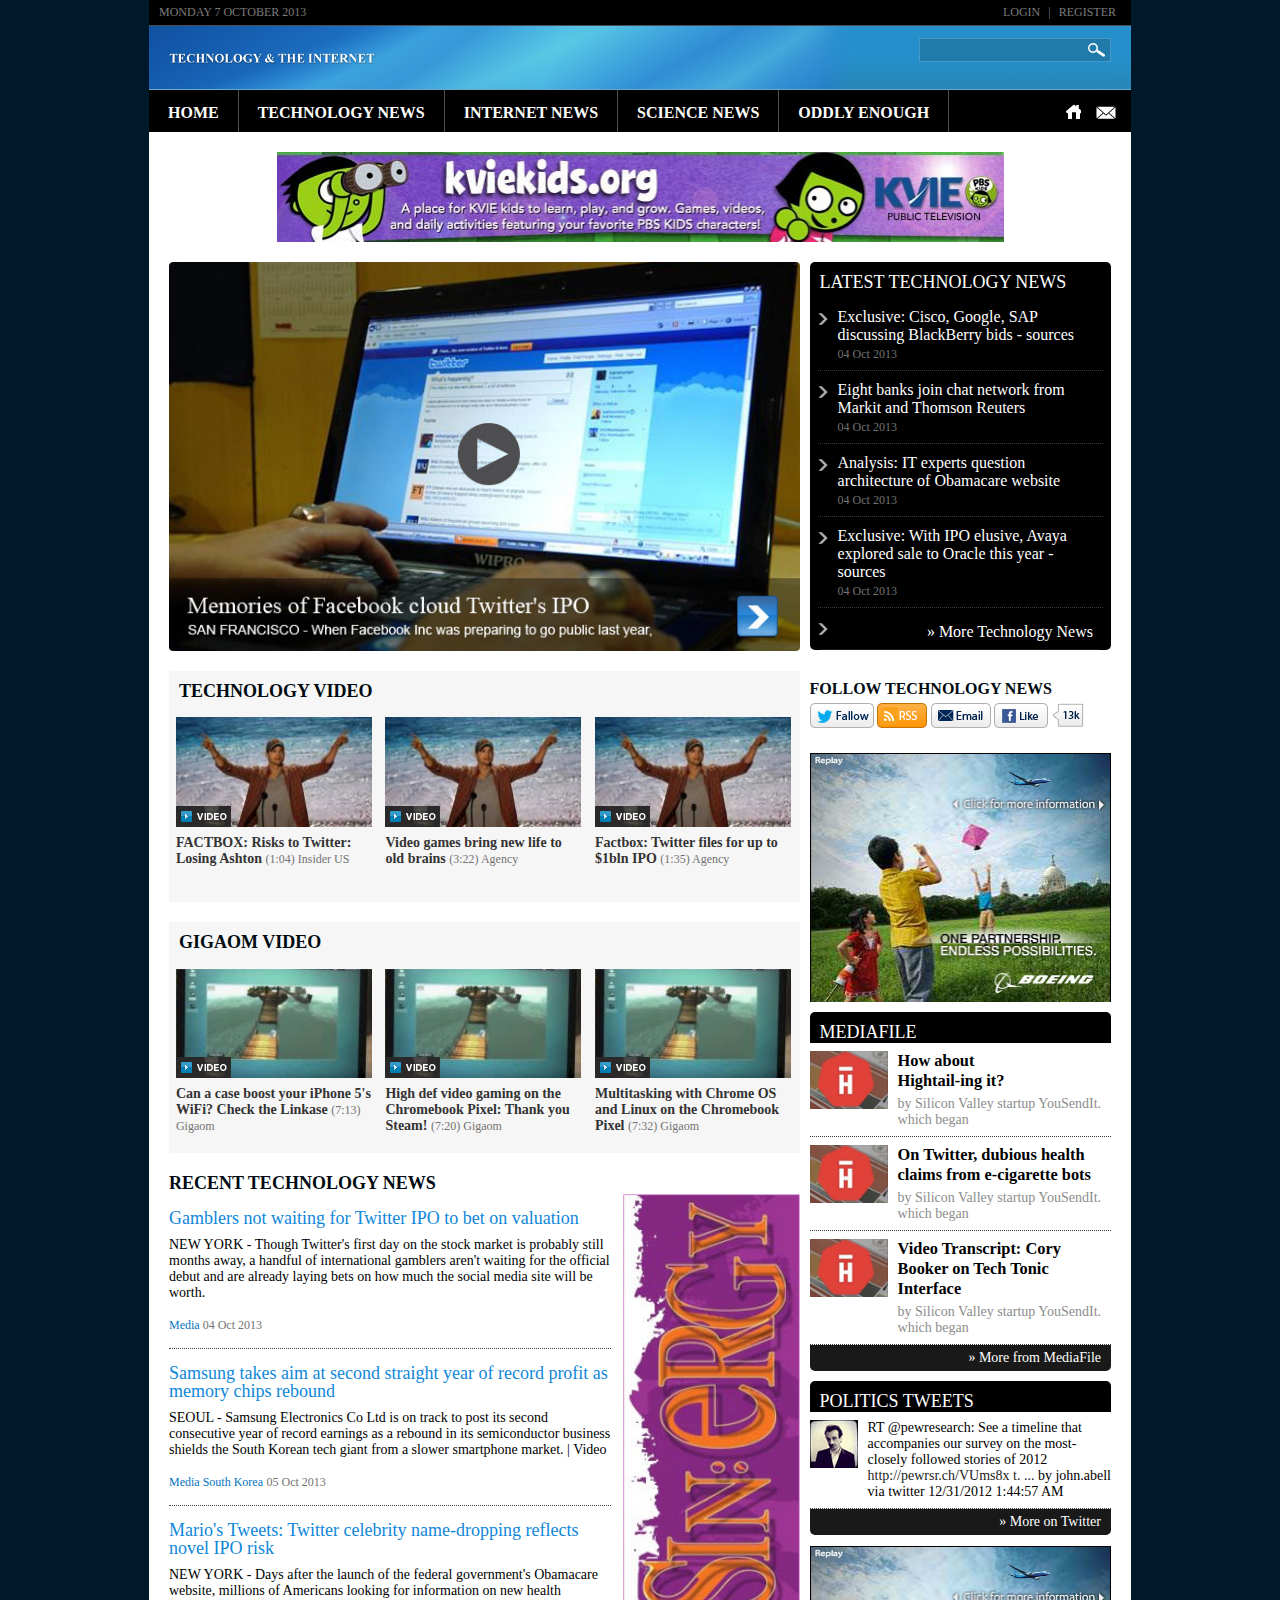
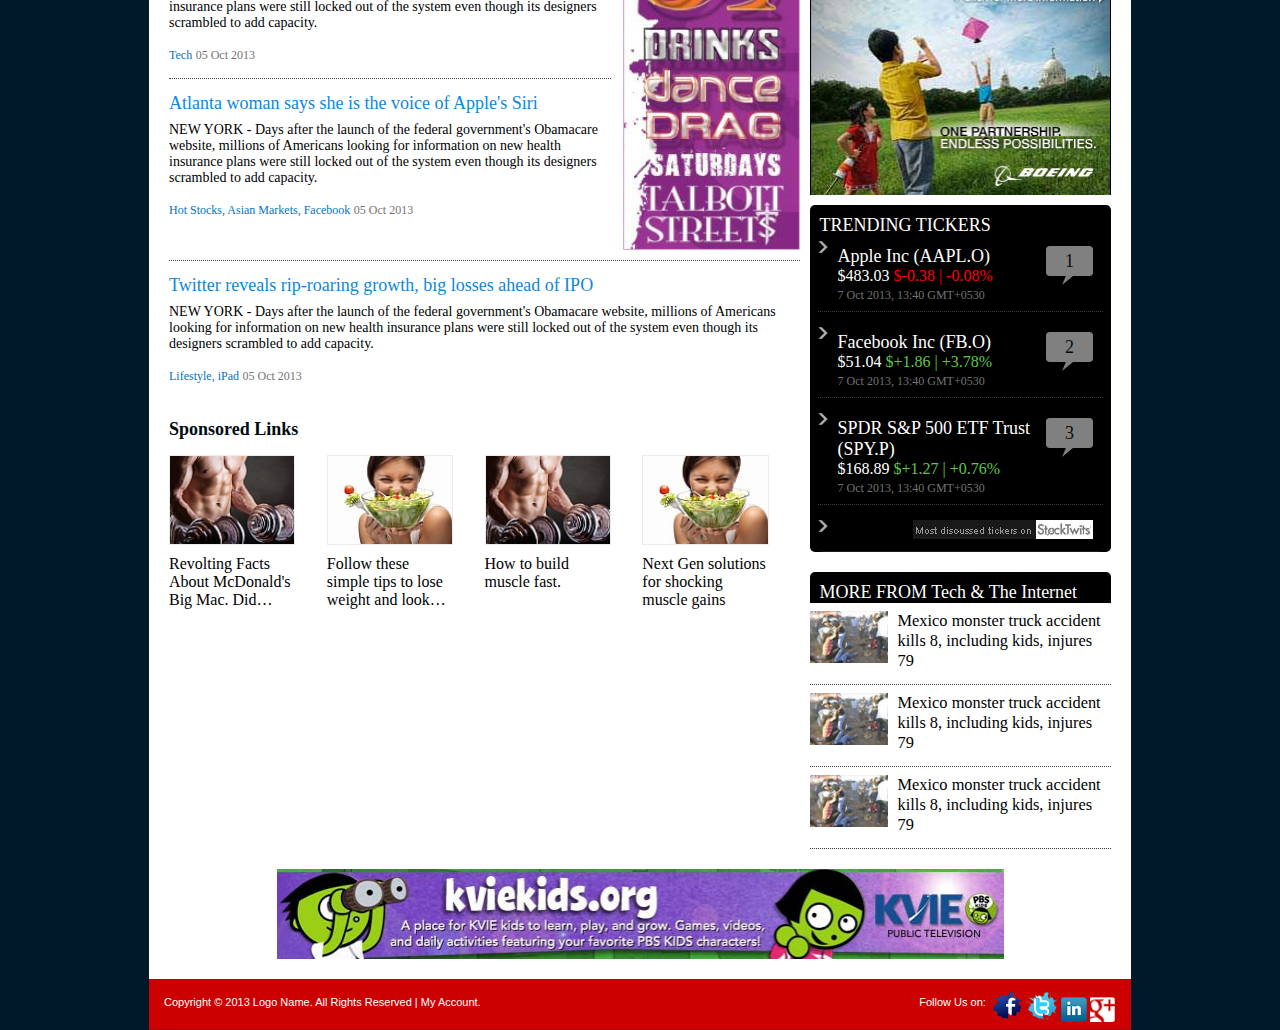
<file: priv/public/index.html>
<!DOCTYPE html>
<html>
<head>
<meta http-equiv="Content-Type" content="text/html; charset=utf-8" />
<title>Technology &amp; the Internet</title>
<meta name="viewport" content="width=device-width, initial-scale=1.0">
<link href="css/style.css" rel="stylesheet" type="text/css" />
<script language="javascript" src="js/html5.js"></script>
</head>

<body>
<header>
  <div class="topheader"> <span class="left">MONDAY 7 OCTOBER 2013</span> <span class="right"><a href="#" title="login">login</a> | <a href="#" title="Register">Register</a></span> <span class="clear"></span> </div>
  <div class="logoheader"> <a href="#" title="Sports News" class="logo left"><img src="images/logo.png" alt=""></a>
    <div class="TopRight">
      <form class="searchform">
        <input type="text" name="search" class="search-box" />
        <input type="submit" value="" name="" class="searchbutton">
      </form>
    </div>
    <!-- TopRight end --> 
    <span class="clear"></span></div>
  <!--logoheader end -->
  <nav>
    <div class="navcontainer">
      <div class="menu"> <span>MENU</span>
        <ul class="Navigation">
          <li> <a href="#" title="Home">Home</a>
            <ul>
              <li><a href="#" title="Home">Home</a></li>
            </ul>
          </li>
          <li><a href="#" title="Technology News">Technology News</a></li>
          <li><a href="#" title="Internet News">Internet News</a></li>
          <li><a href="#" title="Science News">Science News</a></li>
          <li><a href="#" title="Oddly Enough">Oddly Enough</a></li>
        </ul>
      </div>
      <!-- menu end -->
      <div class="nav-right"><a href="#" class="homeicon"></a> <a href="#" class="mail-icon"></a></div>
    </div>
    <span class="clear"></span> </nav>
</header>
<div class="container">
  <div class="ad1 padding20_T"><img src="images/ad1.jpg" width="727" height="90" alt=""></div>
  <section class="contentarea padding20_T">
    <aside class="leftcontent">
      <div class="slideshow"> <img src="images/slideshow-img.jpg" alt=""></div>
      <!-- slideshow end -->
      <div class="module margin20_T">
        <h2 class="padding10">TECHNOLOGY VIDEO</h2>
        <div class="NewsDiv">
          <div class="thumbdiv"><img src="images/news-thumb-01.jpg" alt=""> <span class="videotext"></span> </div>
          <div class="description">FACTBOX: Risks to Twitter: Losing Ashton <span class="small">(1:04) Insider US</span></div>
        </div>
        <!-- NewsDiv end -->
        <div class="NewsDiv">
          <div class="thumbdiv"><img src="images/news-thumb-01.jpg" alt=""> <span class="videotext"></span> </div>
          <div class="description">Video games bring new life to old brains <span class="small">(3:22) Agency</span></div>
        </div>
        <!-- NewsDiv end -->
        <div class="NewsDiv">
          <div class="thumbdiv"><img src="images/news-thumb-01.jpg" alt=""> <span class="videotext"></span> </div>
          <div class="description">Factbox: Twitter files for up to $1bln IPO <span class="small">(1:35) Agency</span></div>
        </div>
        <!-- NewsDiv end --> 
        <span class="clear"></span> </div>
      <!-- module end -->
      <div class="module margin20_T">
        <h2 class="padding10">GIGAOM VIDEO</h2>
        <div class="NewsDiv">
          <div class="thumbdiv"><img src="images/news-thumb-02.jpg" alt=""> <span class="videotext"></span> </div>
          <div class="description">Can a case boost your iPhone 5's WiFi? Check the Linkase <span class="small">(7:13) Gigaom</span></div>
        </div>
        <!-- NewsDiv end -->
        <div class="NewsDiv">
          <div class="thumbdiv"><img src="images/news-thumb-02.jpg" alt=""> <span class="videotext"></span> </div>
          <div class="description">High def video gaming on the Chromebook Pixel: Thank you Steam! <span class="small">(7:20) Gigaom</span></div>
        </div>
        <!-- NewsDiv end -->
        <div class="NewsDiv">
          <div class="thumbdiv"><img src="images/news-thumb-02.jpg" alt=""> <span class="videotext"></span> </div>
          <div class="description">Multitasking with Chrome OS and Linux on the Chromebook Pixel <span class="small">(7:32) Gigaom</span></div>
        </div>
        <!-- NewsDiv end --> 
        <span class="clear"></span> </div>
      <!-- module end -->
      <div class="margin20_T">
        <h2 class="margin5_T">RECENT TECHNOLOGY NEWS</h2>
        <div class="news">
          <div class="NewsLeft">
            <div class="news-row">
              <div class="news-right">
                <h3>Gamblers not waiting for Twitter IPO to bet on valuation</h3>
                <p>NEW YORK - Though Twitter's first day on the stock market is probably still months away, a handful of international gamblers aren't waiting for the official debut and are already laying bets on how much the social media site will be worth.<br>
                  <br>
                  <a href="#">Media </a> <span class="small">04 Oct 2013</span></p>
              </div>
            </div>
            <!-- news-row end -->
            <div class="news-row">
              <div class="news-right">
                <h3>Samsung takes aim at second straight year of record profit as memory chips rebound</h3>
                <p>SEOUL - Samsung Electronics Co Ltd is on track to post its second consecutive year of record earnings as a rebound in its semiconductor business shields the South Korean tech giant from a slower smartphone market. | Video
<br>
                  <br>
                  <a href="#">Media South Korea</a> <span class="small">05 Oct 2013</span></p>
              </div>
            </div>
            <!-- news-row end -->
            <div class="news-row">
              <div class="news-right">
                <h3>Mario's Tweets: Twitter celebrity name-dropping reflects novel IPO risk</h3>
                <p>NEW YORK - Days after the launch of the federal government's Obamacare website, millions of Americans looking for information on new health insurance plans were still locked out of the system even though its designers scrambled to add capacity.<br>
                  <br>
                  <a href="#">Tech</a> <span class="small">05 Oct 2013</span></p>
              </div>
            </div>
            <!-- news-row end -->
            <div class="news-row">
              <div class="news-right">
                <h3>Atlanta woman says she is the voice of Apple's Siri</h3>
                <p>NEW YORK - Days after the launch of the federal government's Obamacare website, millions of Americans looking for information on new health insurance plans were still locked out of the system even though its designers scrambled to add capacity.<br>
                  <br>
                  <a href="#">Hot Stocks, Asian Markets, Facebook</a> <span class="small">05 Oct 2013</span></p>
              </div>
            </div>
            <!-- news-row end -->
            </div>
          <!-- NewsLeft end -->
          <div class="right-ad3"><img src="images/right-ad3.jpg" alt=""></div>
          <span class="clear"></span>
          
          <div class="news-row margin10_T">
            <div class="news-right">
              <h3>Twitter reveals rip-roaring growth, big losses ahead of IPO</h3>
              <p>NEW YORK - Days after the launch of the federal government's Obamacare website, millions of Americans looking for information on new health insurance plans were still locked out of the system even though its designers scrambled to add capacity.<br>
                <br>
                <a href="#">Lifestyle, iPad</a> <span class="small">05 Oct 2013</span></p>
            </div>
          </div>
          <!-- news-row end --></div>
        <span class="clear"></span> </div>
      <!-- module end -->
      
      <div class="SponsersNews margin20_T">
        <h2>Sponsored Links</h2>
        <div class="Sp-NewsDiv">
          <div class="s-thumb"><img src="images/s-thumb.jpg" width="120" height="90" alt=""></div>
          <p>Revolting Facts About McDonald's Big Mac. Did…</p>
        </div>
        <!-- Sp-NewsDiv end -->
        <div class="Sp-NewsDiv">
          <div class="s-thumb"><img src="images/s-thumb-02.jpg" width="120" height="90" alt=""></div>
          <p>Follow these simple tips to lose weight and look…</p>
        </div>
        <!-- Sp-NewsDiv end -->
        <div class="Sp-NewsDiv">
          <div class="s-thumb"><img src="images/s-thumb.jpg" width="120" height="90" alt=""></div>
          <p>How to build muscle fast.</p>
        </div>
        <!-- Sp-NewsDiv end -->
        <div class="Sp-NewsDiv">
          <div class="s-thumb"><img src="images/s-thumb-02.jpg" width="120" height="90" alt=""></div>
          <p>Next Gen solutions for shocking muscle gains</p>
        </div>
        <!-- Sp-NewsDiv end --> 
      </div>
      <!-- SponsersNews end --> 
    </aside>
    <aside class="sidebar">
      <div class="technews">
        <div class="FieldLeft">
          <h3>LATEST TECHNOLOGY NEWS</h3>
          <p>Exclusive: Cisco, Google, SAP 
            discussing BlackBerry bids - sources<br>
            <span class="small">04 Oct 2013</span> </p>
          <p>Eight banks join chat network from 
            Markit and Thomson Reuters<br>
            <span class="small">04 Oct 2013</span> </p>
          <p>Analysis: IT experts question 
            architecture of Obamacare website<br>
            <span class="small">04 Oct 2013</span> </p>
          <p>Exclusive: With IPO elusive, Avaya explored sale to Oracle this year - sources<br>
            <span class="small">04 Oct 2013</span> </p>
          <div class="more-fields"><a href="#">» More Technology News</a></div>
        </div>
        <!-- FieldLeft end --> 
        
        <span class="clear"></span> </div>
      <!-- technews end  -->
      <div class="fallow margin20_T">
        <div class="module-title">FOLLOW TECHNOLOGY NEWS</div>
        <div class="Fallow-news"><a href="#"><img src="images/t-follow.png" alt=""></a> <a href="#"><img src="images/rss.png" alt=""></a> <a href="#"><img src="images/email-follow.png" alt=""></a> <a href="#"><img src="images/f-like.png" alt=""></a></div>
      </div>
      <!-- fallow end -->
      <div class="rightad margin20_T"><img src="images/right-ad2.jpg" width="300" height="250" alt=""></div>
      <div class="rightmodules margin10_T">
        <div class="mod-title">MEDIAFILE</div>
        <div class="module-inner">
          <div class="row"> <span class="news-thumb"><img src="images/latest-thumb-01.jpg"></span> <span>
            <h3 class="mfg">How about <br>
              Hightail-ing it?</h3>
            <span class="smalldec mfg">by Silicon Valley startup YouSendIt. which began</span> </span> </div>
          <div class="row"> <span class="news-thumb"><img src="images/latest-thumb-01.jpg"></span> <span>
            <h3 class="mfg">On Twitter, dubious health claims from e-cigarette bots</h3>
            <span class="smalldec mfg">by Silicon Valley startup YouSendIt. which began</span> </span> </div>
          <div class="row"> <span class="news-thumb"><img src="images/latest-thumb-01.jpg"></span> <span>
            <h3 class="mfg">Video Transcript: Cory Booker on Tech Tonic Interface</h3>
            <span class="smalldec mfg">by Silicon Valley startup YouSendIt. which began</span> </span> </div>
        </div>
        <div class="more-fields"><a href="#">» More from MediaFile</a></div>
      </div>
      <!-- rightmodules end -->
      <div class="rightmodules margin10_T">
        <div class="mod-title">POLITICS TWEETS</div>
        <div class="module-inner">
          <div class="row"> <span class="tweet-thumb"><img src="images/tweet-thumb.jpg"></span> <span class="ttg">RT @pewresearch: See a timeline that accompanies our survey on the most-closely followed stories of 2012 <a href="#">http://pewrsr.ch/VUms8x t. ...</a> by john.abell via twitter 12/31/2012 1:44:57 AM</span> </div>
        </div>
        <div class="more-fields"><a href="#">» More on Twitter</a></div>
      </div>
      <!-- rightmodules end -->
      <div class="rightad margin10_T"><img src="images/right-ad2.jpg" width="300" height="250" alt=""></div>
      <div class="tickersnews margin10_T">
        <div class="FieldLeft">
          <h3>TRENDING TICKERS</h3>
          <div class="tickers"> <span class="counts">1</span>
            <h4>Apple Inc (AAPL.O)</h4>
            $483.03 <span class="red">$-0.38 | -0.08%</span><br>
            <span class="small">7 Oct 2013, 13:40 GMT+0530</span> </div>
          <div class="tickers"> <span class="counts">2</span>
            <h4>Facebook Inc (FB.O)</h4>
            $51.04 <span class="green">$+1.86 | +3.78%</span><br>
            <span class="small">7 Oct 2013, 13:40 GMT+0530</span> </div>
          <div class="tickers"> <span class="counts">3</span>
            <h4>SPDR S&P 500 ETF Trust (SPY.P)</h4>
            $168.89 <span class="green"> $+1.27 | +0.76%</span><br>
            <span class="small">7 Oct 2013, 13:40 GMT+0530</span> </div>
          <div class="more-fields"><img src="images/stocktwits.jpg" alt=""></div>
        </div>
        <!-- FieldLeft end --> 
        
        <span class="clear"></span> </div>
      <!-- tickersnews end  -->
      <div class="rightmodules margin10_T">
        <div class="mod-title">MORE FROM Tech & The Internet</div>
        <div class="module-inner techmod">
          <div class="row"> <span class="news-thumb"><img src="images/tech-thumb.jpg"></span>
            <h3 class="mfg">Mexico monster truck accident kills 8, including kids, injures 79</h3>
          </div>
          <div class="row"> <span class="news-thumb"><img src="images/tech-thumb.jpg"></span>
            <h3 class="mfg">Mexico monster truck accident kills 8, including kids, injures 79</h3>
          </div>
          <div class="row"> <span class="news-thumb"><img src="images/tech-thumb.jpg"></span>
            <h3 class="mfg">Mexico monster truck accident kills 8, including kids, injures 79</h3>
          </div>
        </div>
      </div>
      <!-- rightmodules end --> 
      
    </aside>
    <span class="clear"></span></section>
  <div class="ad1 padding20_T"><img src="images/ad1.jpg" width="727" height="90" alt=""></div>
  <footer>
    <summary> <span class="left">Copyright &copy;  2013  Logo Name. All Rights Reserved | <a href="#">My Account</a>.</span> <span class="right"><span class="left margin5">Follow Us on:</span> <a href="#"><img src="images/facebook.png"></a> <a href="#"><img src="images/twitter.png"></a> <a href="#"><img src="images/linkdedin.png"></a> <a href="#"><img src="images/google.png"></a> </span> </summary>
  </footer>
</div>
<!-- container end -->

</body>
</html>
</file>
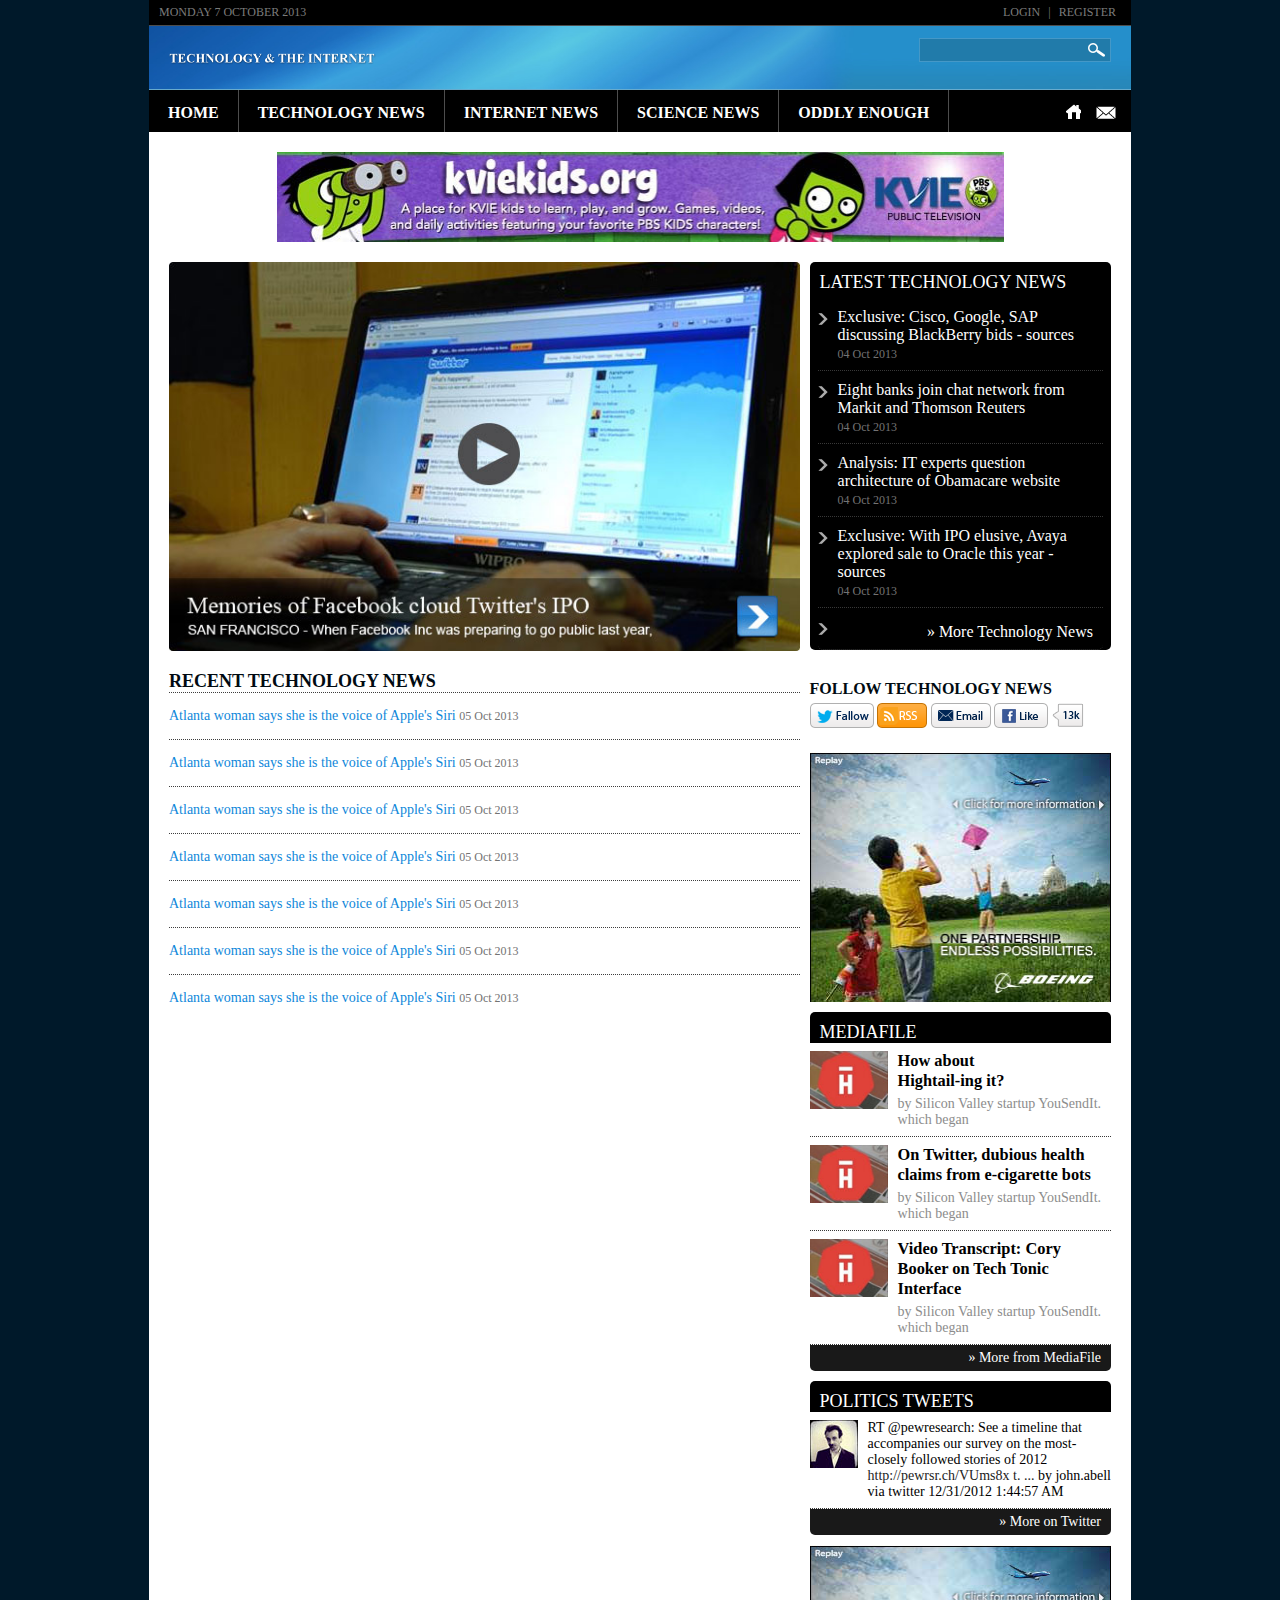
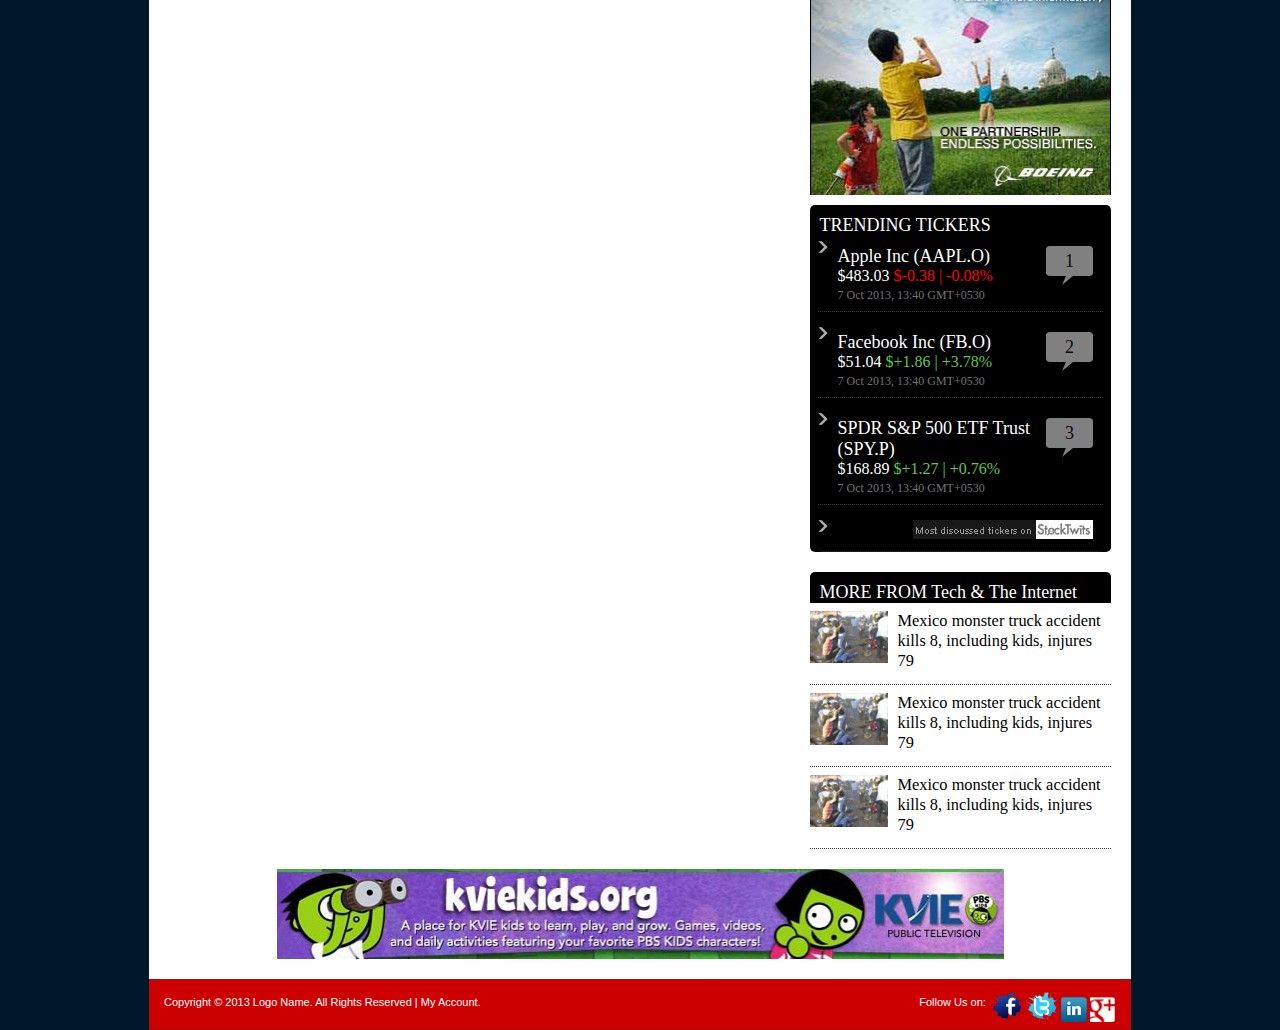
<file: priv/public/categories.html>
<!DOCTYPE html>
<html>
<head>
<meta http-equiv="Content-Type" content="text/html; charset=utf-8" />
<title>Technology &amp; the Internet</title>
<meta name="viewport" content="width=device-width, initial-scale=1.0">
<link href="css/style.css" rel="stylesheet" type="text/css" />
<script language="javascript" src="js/html5.js"></script>
</head>

<body>
<header>
  <div class="topheader"> <span class="left">MONDAY 7 OCTOBER 2013</span> <span class="right"><a href="#" title="login">login</a> | <a href="#" title="Register">Register</a></span> <span class="clear"></span> </div>
  <div class="logoheader"> <a href="#" title="Sports News" class="logo left"><img src="images/logo.png" alt=""></a>
    <div class="TopRight">
      <form class="searchform">
        <input type="text" name="search" class="search-box" />
        <input type="submit" value="" name="" class="searchbutton">
      </form>
    </div>
    <!-- TopRight end --> 
    <span class="clear"></span></div>
  <!--logoheader end -->
  <nav>
    <div class="navcontainer">
      <div class="menu"> <span>MENU</span>
        <ul class="Navigation">
          <li> <a href="#" title="Home">Home</a>
            <ul>
              <li><a href="#" title="Home">Home</a></li>
            </ul>
          </li>
          <li><a href="#" title="Technology News">Technology News</a></li>
          <li><a href="#" title="Internet News">Internet News</a></li>
          <li><a href="#" title="Science News">Science News</a></li>
          <li><a href="#" title="Oddly Enough">Oddly Enough</a></li>
        </ul>
      </div>
      <!-- menu end -->
      <div class="nav-right"><a href="#" class="homeicon"></a> <a href="#" class="mail-icon"></a></div>
    </div>
    <span class="clear"></span> </nav>
</header>
<div class="container">
  <div class="ad1 padding20_T"><img src="images/ad1.jpg" width="727" height="90" alt=""></div>
  <section class="contentarea padding20_T">
    <aside class="leftcontent">
      <div class="slideshow"> <img src="images/slideshow-img.jpg" alt=""></div>
      <!-- slideshow end -->

	  
      <div class="margin20_T">
        <h2 class="margin5_T">RECENT TECHNOLOGY NEWS</h2>
        <div class="categories">
          
		  <div class="news-row">
		  <a href="#">Atlanta woman says she is the voice of Apple's Siri</a> <span class="small">05 Oct 2013</span>
		  </div>
		  <!-- news-row end -->
		  
		  <div class="news-row">
		  <a href="#">Atlanta woman says she is the voice of Apple's Siri</a> <span class="small">05 Oct 2013</span>
		  </div>
		  <!-- news-row end -->
		  
		  <div class="news-row">
		  <a href="#">Atlanta woman says she is the voice of Apple's Siri</a> <span class="small">05 Oct 2013</span>
		  </div>
		  <!-- news-row end -->
		  
		  <div class="news-row">
		  <a href="#">Atlanta woman says she is the voice of Apple's Siri</a> <span class="small">05 Oct 2013</span>
		  </div>
		  <!-- news-row end -->
		  
		  <div class="news-row">
		  <a href="#">Atlanta woman says she is the voice of Apple's Siri</a> <span class="small">05 Oct 2013</span>
		  </div>
		  <!-- news-row end -->
		  
		  <div class="news-row">
		  <a href="#">Atlanta woman says she is the voice of Apple's Siri</a> <span class="small">05 Oct 2013</span>
		  </div>
		  <!-- news-row end -->
			
		  <div class="news-row">
		  <a href="#">Atlanta woman says she is the voice of Apple's Siri</a> <span class="small">05 Oct 2013</span>
		  </div>
		  <!-- news-row end -->
          
		  </div>
        <span class="clear"></span> </div>
      <!-- module end -->
      
    </aside>
    <aside class="sidebar">
      <div class="technews">
        <div class="FieldLeft">
          <h3>LATEST TECHNOLOGY NEWS</h3>
          <p>Exclusive: Cisco, Google, SAP 
            discussing BlackBerry bids - sources<br>
            <span class="small">04 Oct 2013</span> </p>
          <p>Eight banks join chat network from 
            Markit and Thomson Reuters<br>
            <span class="small">04 Oct 2013</span> </p>
          <p>Analysis: IT experts question 
            architecture of Obamacare website<br>
            <span class="small">04 Oct 2013</span> </p>
          <p>Exclusive: With IPO elusive, Avaya explored sale to Oracle this year - sources<br>
            <span class="small">04 Oct 2013</span> </p>
          <div class="more-fields"><a href="#">» More Technology News</a></div>
        </div>
        <!-- FieldLeft end --> 
        
        <span class="clear"></span> </div>
      <!-- technews end  -->
      <div class="fallow margin20_T">
        <div class="module-title">FOLLOW TECHNOLOGY NEWS</div>
        <div class="Fallow-news"><a href="#"><img src="images/t-follow.png" alt=""></a> <a href="#"><img src="images/rss.png" alt=""></a> <a href="#"><img src="images/email-follow.png" alt=""></a> <a href="#"><img src="images/f-like.png" alt=""></a></div>
      </div>
      <!-- fallow end -->
      <div class="rightad margin20_T"><img src="images/right-ad2.jpg" width="300" height="250" alt=""></div>
      <div class="rightmodules margin10_T">
        <div class="mod-title">MEDIAFILE</div>
        <div class="module-inner">
          <div class="row"> <span class="news-thumb"><img src="images/latest-thumb-01.jpg"></span> <span>
            <h3 class="mfg">How about <br>
              Hightail-ing it?</h3>
            <span class="smalldec mfg">by Silicon Valley startup YouSendIt. which began</span> </span> </div>
          <div class="row"> <span class="news-thumb"><img src="images/latest-thumb-01.jpg"></span> <span>
            <h3 class="mfg">On Twitter, dubious health claims from e-cigarette bots</h3>
            <span class="smalldec mfg">by Silicon Valley startup YouSendIt. which began</span> </span> </div>
          <div class="row"> <span class="news-thumb"><img src="images/latest-thumb-01.jpg"></span> <span>
            <h3 class="mfg">Video Transcript: Cory Booker on Tech Tonic Interface</h3>
            <span class="smalldec mfg">by Silicon Valley startup YouSendIt. which began</span> </span> </div>
        </div>
        <div class="more-fields"><a href="#">» More from MediaFile</a></div>
      </div>
      <!-- rightmodules end -->
      <div class="rightmodules margin10_T">
        <div class="mod-title">POLITICS TWEETS</div>
        <div class="module-inner">
          <div class="row"> <span class="tweet-thumb"><img src="images/tweet-thumb.jpg"></span> <span class="ttg">RT @pewresearch: See a timeline that accompanies our survey on the most-closely followed stories of 2012 <a href="#">http://pewrsr.ch/VUms8x t. ...</a> by john.abell via twitter 12/31/2012 1:44:57 AM</span> </div>
        </div>
        <div class="more-fields"><a href="#">» More on Twitter</a></div>
      </div>
      <!-- rightmodules end -->
      <div class="rightad margin10_T"><img src="images/right-ad2.jpg" width="300" height="250" alt=""></div>
      <div class="tickersnews margin10_T">
        <div class="FieldLeft">
          <h3>TRENDING TICKERS</h3>
          <div class="tickers"> <span class="counts">1</span>
            <h4>Apple Inc (AAPL.O)</h4>
            $483.03 <span class="red">$-0.38 | -0.08%</span><br>
            <span class="small">7 Oct 2013, 13:40 GMT+0530</span> </div>
          <div class="tickers"> <span class="counts">2</span>
            <h4>Facebook Inc (FB.O)</h4>
            $51.04 <span class="green">$+1.86 | +3.78%</span><br>
            <span class="small">7 Oct 2013, 13:40 GMT+0530</span> </div>
          <div class="tickers"> <span class="counts">3</span>
            <h4>SPDR S&P 500 ETF Trust (SPY.P)</h4>
            $168.89 <span class="green"> $+1.27 | +0.76%</span><br>
            <span class="small">7 Oct 2013, 13:40 GMT+0530</span> </div>
          <div class="more-fields"><img src="images/stocktwits.jpg" alt=""></div>
        </div>
        <!-- FieldLeft end --> 
        
        <span class="clear"></span> </div>
      <!-- tickersnews end  -->
      <div class="rightmodules margin10_T">
        <div class="mod-title">MORE FROM Tech & The Internet</div>
        <div class="module-inner techmod">
          <div class="row"> <span class="news-thumb"><img src="images/tech-thumb.jpg"></span>
            <h3 class="mfg">Mexico monster truck accident kills 8, including kids, injures 79</h3>
          </div>
          <div class="row"> <span class="news-thumb"><img src="images/tech-thumb.jpg"></span>
            <h3 class="mfg">Mexico monster truck accident kills 8, including kids, injures 79</h3>
          </div>
          <div class="row"> <span class="news-thumb"><img src="images/tech-thumb.jpg"></span>
            <h3 class="mfg">Mexico monster truck accident kills 8, including kids, injures 79</h3>
          </div>
        </div>
      </div>
      <!-- rightmodules end --> 
      
    </aside>
    <span class="clear"></span></section>
  <div class="ad1 padding20_T"><img src="images/ad1.jpg" width="727" height="90" alt=""></div>
  <footer>
    <summary> <span class="left">Copyright &copy;  2013  Logo Name. All Rights Reserved | <a href="#">My Account</a>.</span> <span class="right"><span class="left margin5">Follow Us on:</span> <a href="#"><img src="images/facebook.png"></a> <a href="#"><img src="images/twitter.png"></a> <a href="#"><img src="images/linkdedin.png"></a> <a href="#"><img src="images/google.png"></a> </span> </summary>
  </footer>
</div>
<!-- container end -->

</body>
</html>
</file>
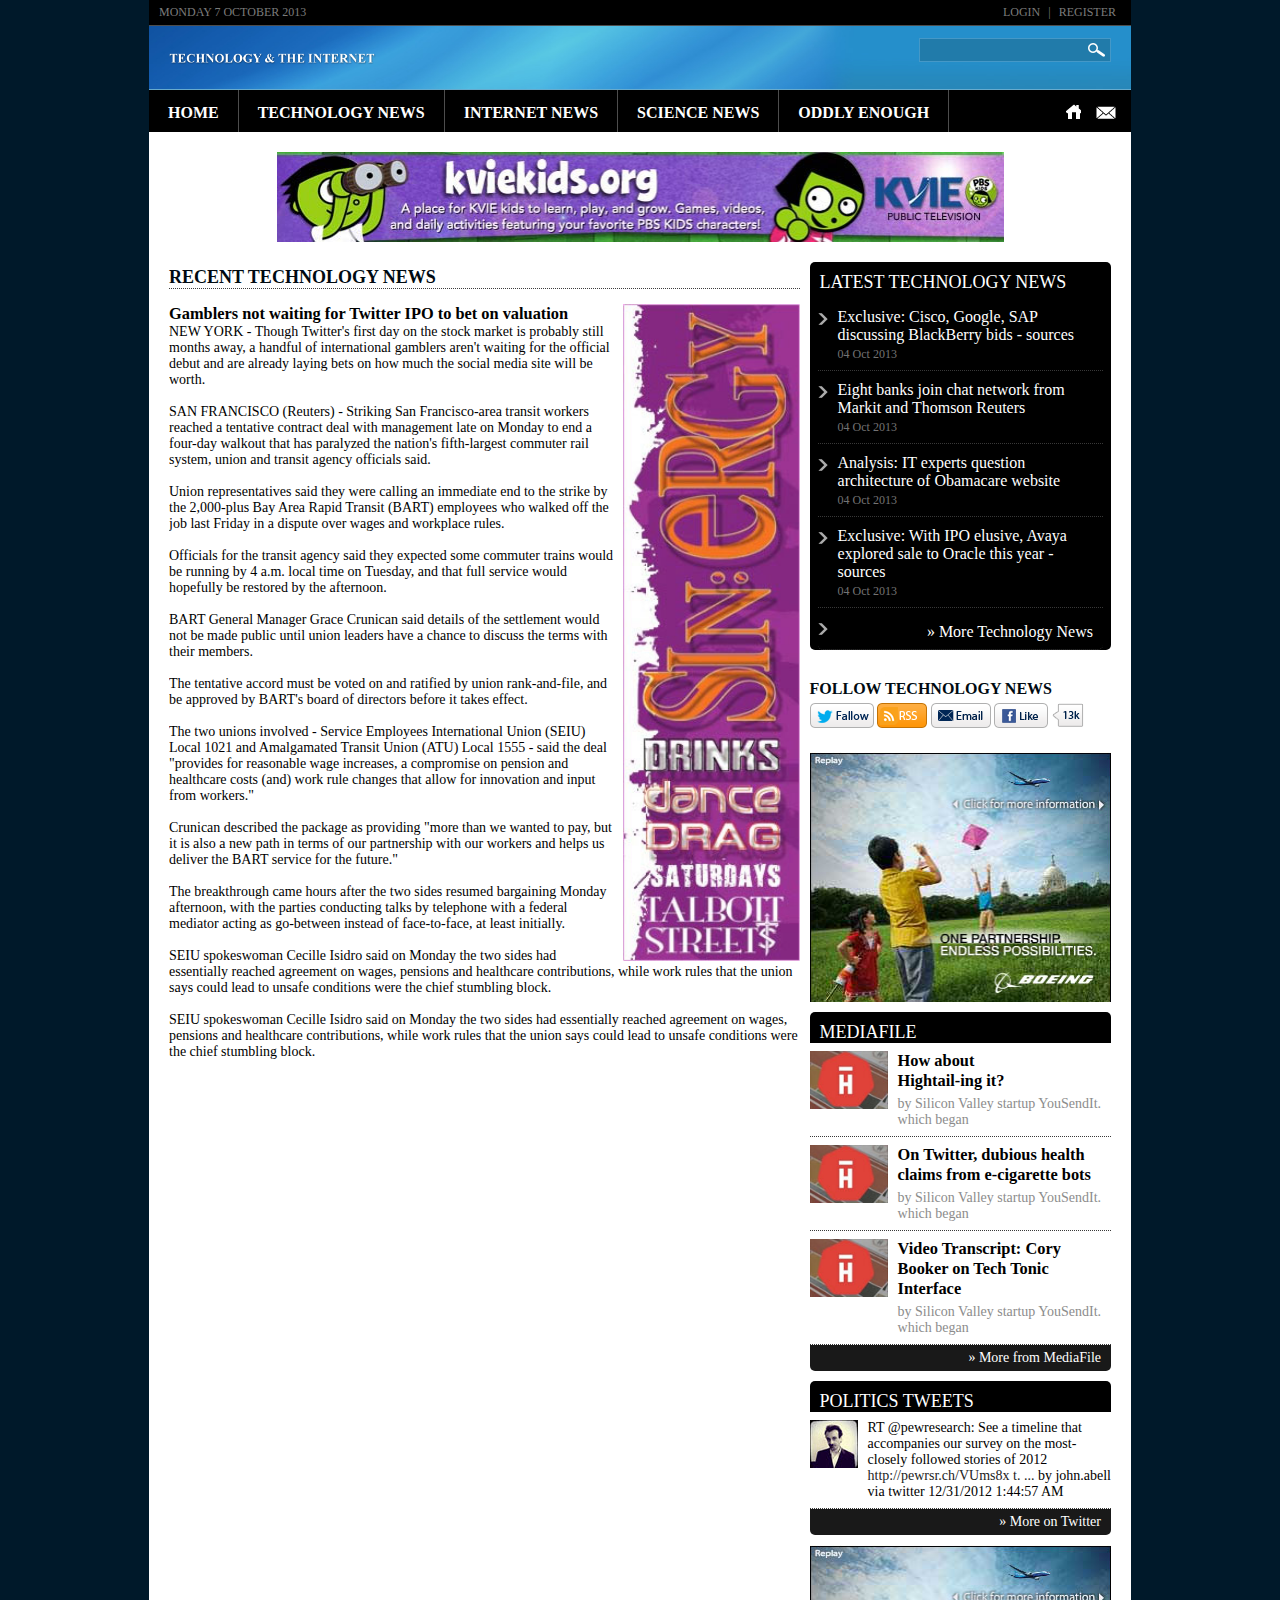
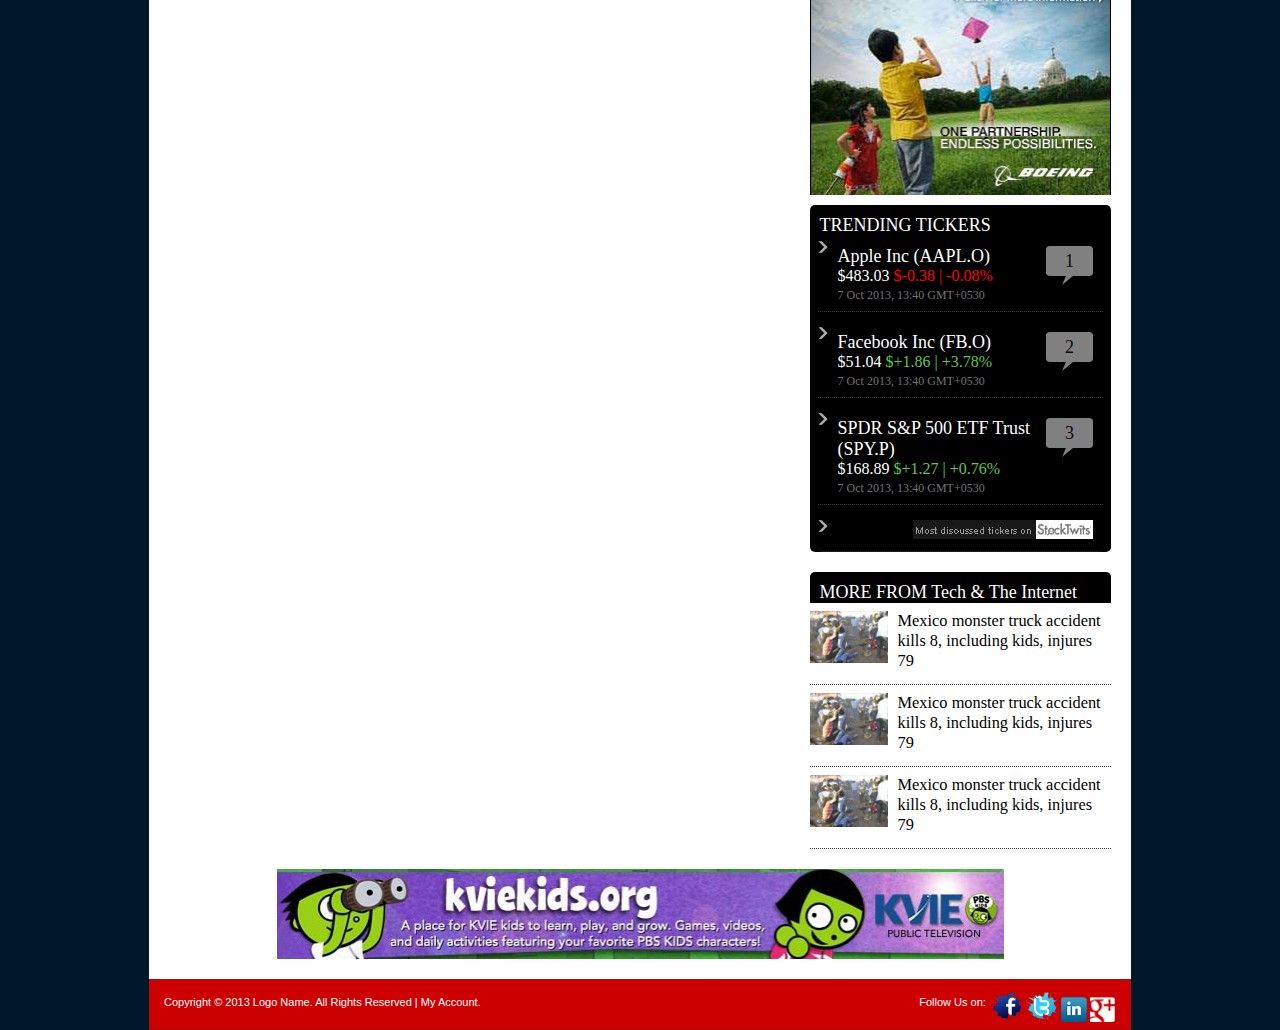
<file: priv/public/inner.html>
<!DOCTYPE html>
<html>
<head>
<meta http-equiv="Content-Type" content="text/html; charset=utf-8" />
<title>Technology &amp; the Internet</title>
<meta name="viewport" content="width=device-width, initial-scale=1.0">
<link href="css/style.css" rel="stylesheet" type="text/css" />
<script language="javascript" src="js/html5.js"></script>
</head>

<body>
<header>
  <div class="topheader"> <span class="left">MONDAY 7 OCTOBER 2013</span> <span class="right"><a href="#" title="login">login</a> | <a href="#" title="Register">Register</a></span> <span class="clear"></span> </div>
  <div class="logoheader"> <a href="#" title="Sports News" class="logo left"><img src="images/logo.png" alt=""></a>
    <div class="TopRight">
      <form class="searchform">
        <input type="text" name="search" class="search-box" />
        <input type="submit" value="" name="" class="searchbutton">
      </form>
    </div>
    <!-- TopRight end --> 
    <span class="clear"></span></div>
  <!--logoheader end -->
  <nav>
    <div class="navcontainer">
      <div class="menu"> <span>MENU</span>
        <ul class="Navigation">
          <li> <a href="#" title="Home">Home</a>
            <ul>
              <li><a href="#" title="Home">Home</a></li>
            </ul>
          </li>
          <li><a href="#" title="Technology News">Technology News</a></li>
          <li><a href="#" title="Internet News">Internet News</a></li>
          <li><a href="#" title="Science News">Science News</a></li>
          <li><a href="#" title="Oddly Enough">Oddly Enough</a></li>
        </ul>
      </div>
      <!-- menu end -->
      <div class="nav-right"><a href="#" class="homeicon"></a> <a href="#" class="mail-icon"></a></div>
    </div>
    <span class="clear"></span> </nav>
</header>
<div class="container">
  <div class="ad1 padding20_T"><img src="images/ad1.jpg" width="727" height="90" alt=""></div>
  <section class="contentarea padding20_T">
    <aside class="leftcontent">

        <h2 class="margin5_T">RECENT TECHNOLOGY NEWS</h2>
            <div class="news-row">
			<div class="right-ad3 margin10_L"><img src="images/right-ad3.jpg" alt=""></div>
                <h3>Gamblers not waiting for Twitter IPO to bet on valuation</h3>
                <p>NEW YORK - Though Twitter's first day on the stock market is probably still months away, a handful of international gamblers aren't waiting for the official debut and are already laying bets on how much the social media site will be worth.<br><br>
				  SAN FRANCISCO (Reuters) - Striking San Francisco-area transit workers reached a tentative contract deal with management late on Monday to end a four-day walkout that has paralyzed the nation's fifth-largest commuter rail system, union and transit agency officials said.
<br><br>
Union representatives said they were calling an immediate end to the strike by the 2,000-plus Bay Area Rapid Transit (BART) employees who walked off the job last Friday in a dispute over wages and workplace rules.
<br><br>
Officials for the transit agency said they expected some commuter trains would be running by 4 a.m. local time on Tuesday, and that full service would hopefully be restored by the afternoon.
<br><br>
BART General Manager Grace Crunican said details of the settlement would not be made public until union leaders have a chance to discuss the terms with their members.
<br><br>
The tentative accord must be voted on and ratified by union rank-and-file, and be approved by BART's board of directors before it takes effect.
<br><br>
The two unions involved - Service Employees International Union (SEIU) Local 1021 and Amalgamated Transit Union (ATU) Local 1555 - said the deal "provides for reasonable wage increases, a compromise on pension and healthcare costs (and) work rule changes that allow for innovation and input from workers."
<br><br>
Crunican described the package as providing "more than we wanted to pay, but it is also a new path in terms of our partnership with our workers and helps us deliver the BART service for the future."
<br><br>
The breakthrough came hours after the two sides resumed bargaining Monday afternoon, with the parties conducting talks by telephone with a federal mediator acting as go-between instead of face-to-face, at least initially.
<br><br>
SEIU spokeswoman Cecille Isidro said on Monday the two sides had essentially reached agreement on wages, pensions and healthcare contributions, while work rules that the union says could lead to unsafe conditions were the chief stumbling block.

<br><br>
SEIU spokeswoman Cecille Isidro said on Monday the two sides had essentially reached agreement on wages, pensions and healthcare contributions, while work rules that the union says could lead to unsafe conditions were the chief stumbling block.


            </div>
            <!-- news-row end -->
            

          

		  <span class="clear"></span>
      <!-- module end -->
      
     
    </aside>
    <aside class="sidebar">
      <div class="technews">
        <div class="FieldLeft">
          <h3>LATEST TECHNOLOGY NEWS</h3>
          <p>Exclusive: Cisco, Google, SAP 
            discussing BlackBerry bids - sources<br>
            <span class="small">04 Oct 2013</span> </p>
          <p>Eight banks join chat network from 
            Markit and Thomson Reuters<br>
            <span class="small">04 Oct 2013</span> </p>
          <p>Analysis: IT experts question 
            architecture of Obamacare website<br>
            <span class="small">04 Oct 2013</span> </p>
          <p>Exclusive: With IPO elusive, Avaya explored sale to Oracle this year - sources<br>
            <span class="small">04 Oct 2013</span> </p>
          <div class="more-fields"><a href="#">» More Technology News</a></div>
        </div>
        <!-- FieldLeft end --> 
        
        <span class="clear"></span> </div>
      <!-- technews end  -->
      <div class="fallow margin20_T">
        <div class="module-title">FOLLOW TECHNOLOGY NEWS</div>
        <div class="Fallow-news"><a href="#"><img src="images/t-follow.png" alt=""></a> <a href="#"><img src="images/rss.png" alt=""></a> <a href="#"><img src="images/email-follow.png" alt=""></a> <a href="#"><img src="images/f-like.png" alt=""></a></div>
      </div>
      <!-- fallow end -->
      <div class="rightad margin20_T"><img src="images/right-ad2.jpg" width="300" height="250" alt=""></div>
      <div class="rightmodules margin10_T">
        <div class="mod-title">MEDIAFILE</div>
        <div class="module-inner">
          <div class="row"> <span class="news-thumb"><img src="images/latest-thumb-01.jpg"></span> <span>
            <h3 class="mfg">How about <br>
              Hightail-ing it?</h3>
            <span class="smalldec mfg">by Silicon Valley startup YouSendIt. which began</span> </span> </div>
          <div class="row"> <span class="news-thumb"><img src="images/latest-thumb-01.jpg"></span> <span>
            <h3 class="mfg">On Twitter, dubious health claims from e-cigarette bots</h3>
            <span class="smalldec mfg">by Silicon Valley startup YouSendIt. which began</span> </span> </div>
          <div class="row"> <span class="news-thumb"><img src="images/latest-thumb-01.jpg"></span> <span>
            <h3 class="mfg">Video Transcript: Cory Booker on Tech Tonic Interface</h3>
            <span class="smalldec mfg">by Silicon Valley startup YouSendIt. which began</span> </span> </div>
        </div>
        <div class="more-fields"><a href="#">» More from MediaFile</a></div>
      </div>
      <!-- rightmodules end -->
      <div class="rightmodules margin10_T">
        <div class="mod-title">POLITICS TWEETS</div>
        <div class="module-inner">
          <div class="row"> <span class="tweet-thumb"><img src="images/tweet-thumb.jpg"></span> <span class="ttg">RT @pewresearch: See a timeline that accompanies our survey on the most-closely followed stories of 2012 <a href="#">http://pewrsr.ch/VUms8x t. ...</a> by john.abell via twitter 12/31/2012 1:44:57 AM</span> </div>
        </div>
        <div class="more-fields"><a href="#">» More on Twitter</a></div>
      </div>
      <!-- rightmodules end -->
      <div class="rightad margin10_T"><img src="images/right-ad2.jpg" width="300" height="250" alt=""></div>
      <div class="tickersnews margin10_T">
        <div class="FieldLeft">
          <h3>TRENDING TICKERS</h3>
          <div class="tickers"> <span class="counts">1</span>
            <h4>Apple Inc (AAPL.O)</h4>
            $483.03 <span class="red">$-0.38 | -0.08%</span><br>
            <span class="small">7 Oct 2013, 13:40 GMT+0530</span> </div>
          <div class="tickers"> <span class="counts">2</span>
            <h4>Facebook Inc (FB.O)</h4>
            $51.04 <span class="green">$+1.86 | +3.78%</span><br>
            <span class="small">7 Oct 2013, 13:40 GMT+0530</span> </div>
          <div class="tickers"> <span class="counts">3</span>
            <h4>SPDR S&P 500 ETF Trust (SPY.P)</h4>
            $168.89 <span class="green"> $+1.27 | +0.76%</span><br>
            <span class="small">7 Oct 2013, 13:40 GMT+0530</span> </div>
          <div class="more-fields"><img src="images/stocktwits.jpg" alt=""></div>
        </div>
        <!-- FieldLeft end --> 
        
        <span class="clear"></span> </div>
      <!-- tickersnews end  -->
      <div class="rightmodules margin10_T">
        <div class="mod-title">MORE FROM Tech & The Internet</div>
        <div class="module-inner techmod">
          <div class="row"> <span class="news-thumb"><img src="images/tech-thumb.jpg"></span>
            <h3 class="mfg">Mexico monster truck accident kills 8, including kids, injures 79</h3>
          </div>
          <div class="row"> <span class="news-thumb"><img src="images/tech-thumb.jpg"></span>
            <h3 class="mfg">Mexico monster truck accident kills 8, including kids, injures 79</h3>
          </div>
          <div class="row"> <span class="news-thumb"><img src="images/tech-thumb.jpg"></span>
            <h3 class="mfg">Mexico monster truck accident kills 8, including kids, injures 79</h3>
          </div>
        </div>
      </div>
      <!-- rightmodules end --> 
      
    </aside>
    <span class="clear"></span></section>
  <div class="ad1 padding20_T"><img src="images/ad1.jpg" width="727" height="90" alt=""></div>
  <footer>
    <summary> <span class="left">Copyright &copy;  2013  Logo Name. All Rights Reserved | <a href="#">My Account</a>.</span> <span class="right"><span class="left margin5">Follow Us on:</span> <a href="#"><img src="images/facebook.png"></a> <a href="#"><img src="images/twitter.png"></a> <a href="#"><img src="images/linkdedin.png"></a> <a href="#"><img src="images/google.png"></a> </span> </summary>
  </footer>
</div>
<!-- container end -->

</body>
</html>
</file>
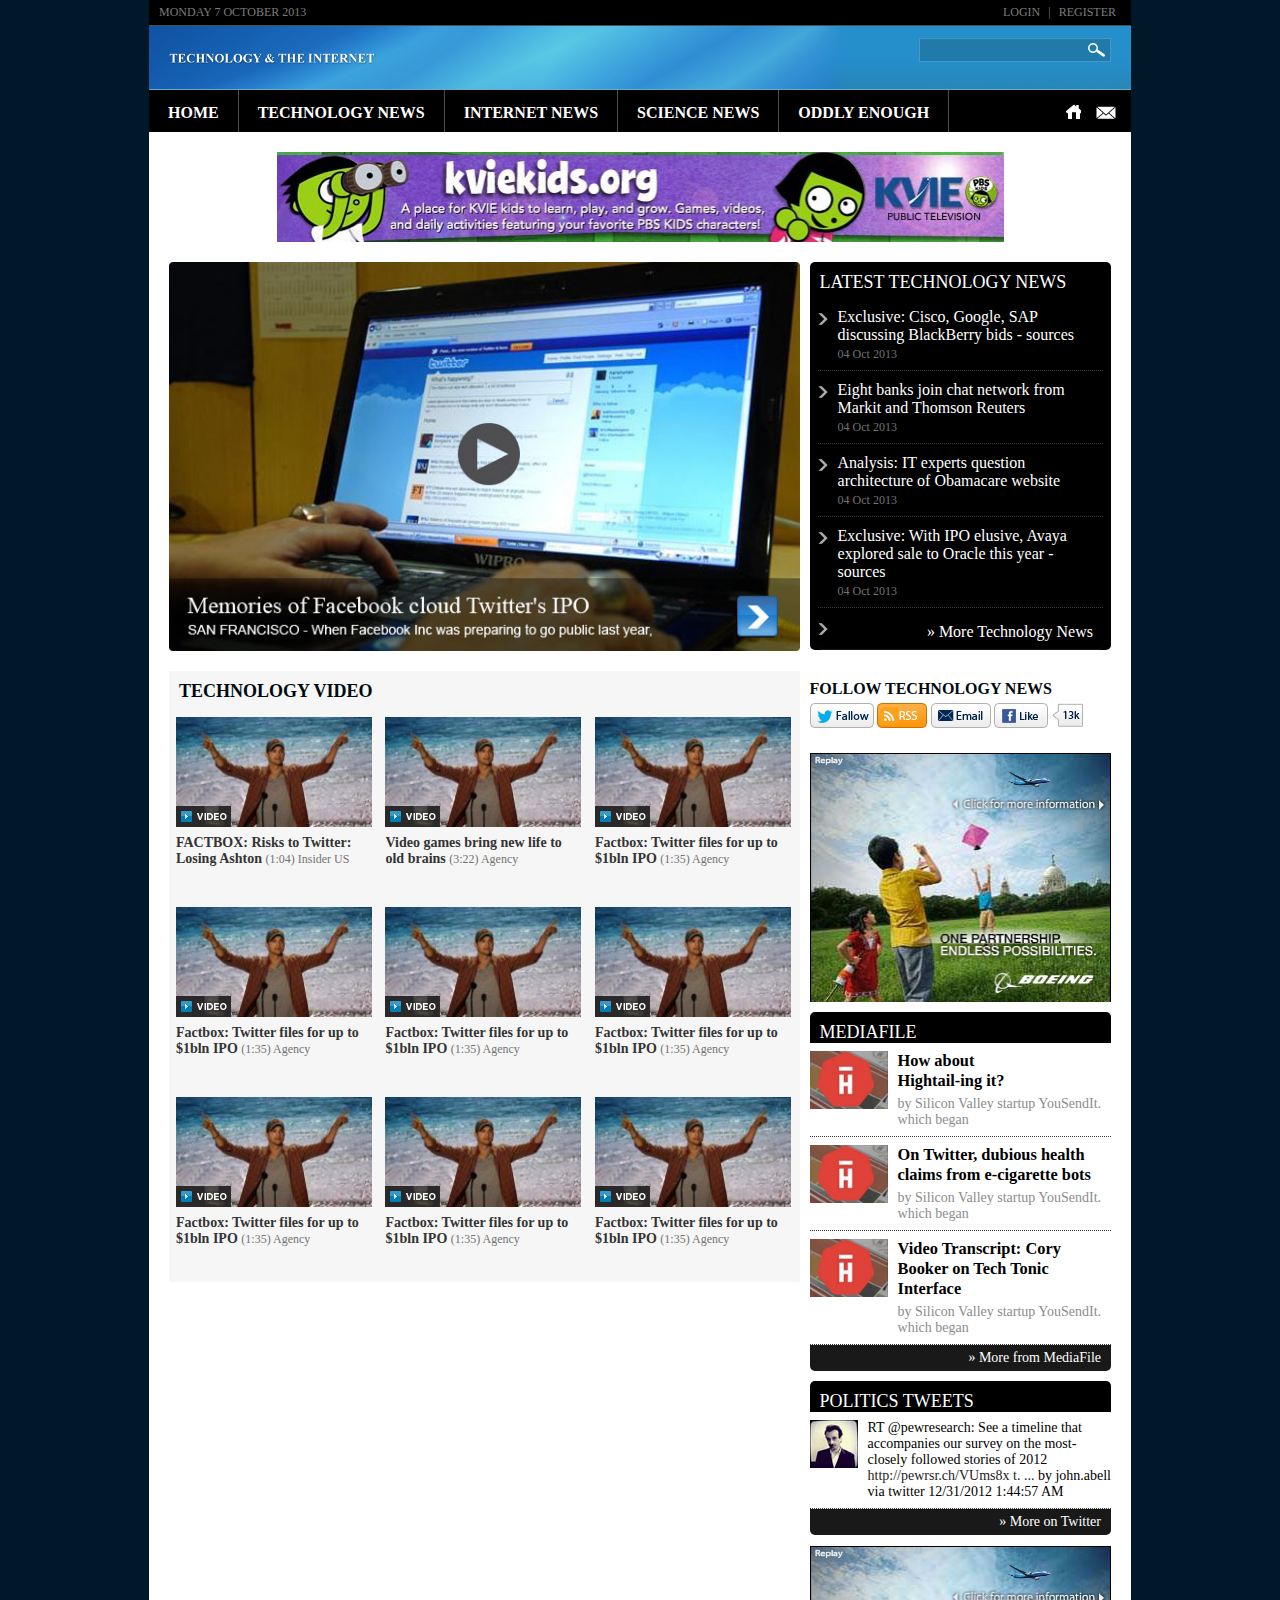
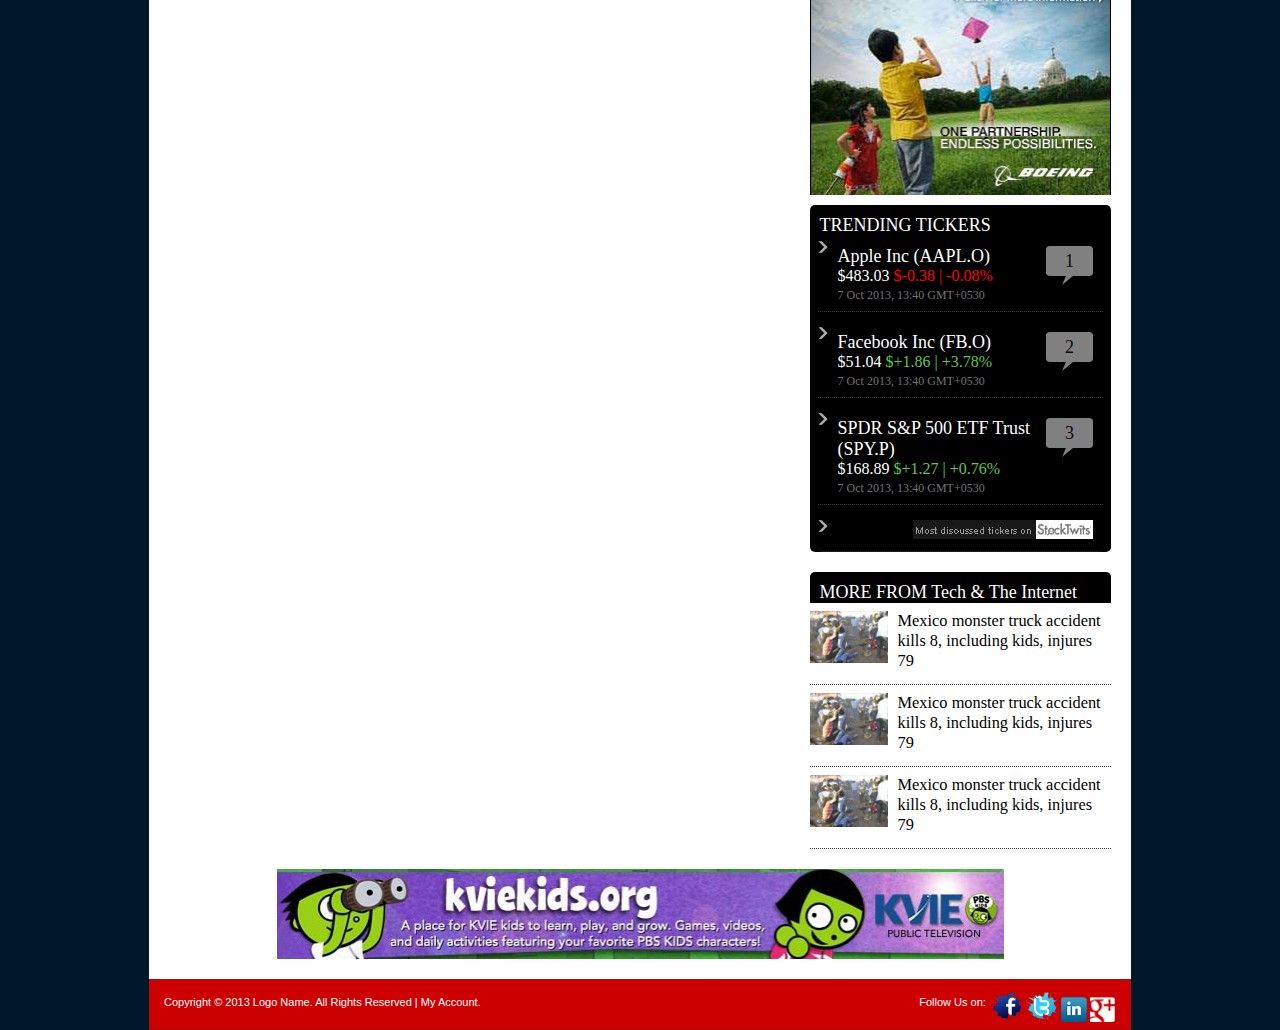
<file: priv/public/video-gallery.html>
<!DOCTYPE html>
<html>
<head>
<meta http-equiv="Content-Type" content="text/html; charset=utf-8" />
<title>Technology &amp; the Internet</title>
<meta name="viewport" content="width=device-width, initial-scale=1.0">
<link href="css/style.css" rel="stylesheet" type="text/css" />
<script language="javascript" src="js/html5.js"></script>
</head>

<body>
<header>
  <div class="topheader"> <span class="left">MONDAY 7 OCTOBER 2013</span> <span class="right"><a href="#" title="login">login</a> | <a href="#" title="Register">Register</a></span> <span class="clear"></span> </div>
  <div class="logoheader"> <a href="#" title="Sports News" class="logo left"><img src="images/logo.png" alt=""></a>
    <div class="TopRight">
      <form class="searchform">
        <input type="text" name="search" class="search-box" />
        <input type="submit" value="" name="" class="searchbutton">
      </form>
    </div>
    <!-- TopRight end --> 
    <span class="clear"></span></div>
  <!--logoheader end -->
  <nav>
    <div class="navcontainer">
      <div class="menu"> <span>MENU</span>
        <ul class="Navigation">
          <li> <a href="#" title="Home">Home</a>
            <ul>
              <li><a href="#" title="Home">Home</a></li>
            </ul>
          </li>
          <li><a href="#" title="Technology News">Technology News</a></li>
          <li><a href="#" title="Internet News">Internet News</a></li>
          <li><a href="#" title="Science News">Science News</a></li>
          <li><a href="#" title="Oddly Enough">Oddly Enough</a></li>
        </ul>
      </div>
      <!-- menu end -->
      <div class="nav-right"><a href="#" class="homeicon"></a> <a href="#" class="mail-icon"></a></div>
    </div>
    <span class="clear"></span> </nav>
</header>
<div class="container">
  <div class="ad1 padding20_T"><img src="images/ad1.jpg" width="727" height="90" alt=""></div>
  <section class="contentarea padding20_T">
    <aside class="leftcontent">
      <div class="slideshow"> <img src="images/slideshow-img.jpg" alt=""></div>
      <!-- slideshow end -->
      <div class="module margin20_T">
        <h2 class="padding10">TECHNOLOGY VIDEO</h2>
        <div class="NewsDiv">
          <div class="thumbdiv"><img src="images/news-thumb-01.jpg" alt=""> <span class="videotext"></span> </div>
          <div class="description">FACTBOX: Risks to Twitter: Losing Ashton <span class="small">(1:04) Insider US</span></div>
        </div>
        <!-- NewsDiv end -->
        <div class="NewsDiv">
          <div class="thumbdiv"><img src="images/news-thumb-01.jpg" alt=""> <span class="videotext"></span> </div>
          <div class="description">Video games bring new life to old brains <span class="small">(3:22) Agency</span></div>
        </div>
        <!-- NewsDiv end -->
        <div class="NewsDiv">
          <div class="thumbdiv"><img src="images/news-thumb-01.jpg" alt=""> <span class="videotext"></span> </div>
          <div class="description">Factbox: Twitter files for up to $1bln IPO <span class="small">(1:35) Agency</span></div>
        </div>
        <!-- NewsDiv end -->
		<div class="NewsDiv">
          <div class="thumbdiv"><img src="images/news-thumb-01.jpg" alt=""> <span class="videotext"></span> </div>
          <div class="description">Factbox: Twitter files for up to $1bln IPO <span class="small">(1:35) Agency</span></div>
        </div>
        <!-- NewsDiv end -->
		<div class="NewsDiv">
          <div class="thumbdiv"><img src="images/news-thumb-01.jpg" alt=""> <span class="videotext"></span> </div>
          <div class="description">Factbox: Twitter files for up to $1bln IPO <span class="small">(1:35) Agency</span></div>
        </div>
        <!-- NewsDiv end -->
		<div class="NewsDiv">
          <div class="thumbdiv"><img src="images/news-thumb-01.jpg" alt=""> <span class="videotext"></span> </div>
          <div class="description">Factbox: Twitter files for up to $1bln IPO <span class="small">(1:35) Agency</span></div>
        </div>
        <!-- NewsDiv end -->
		<div class="NewsDiv">
          <div class="thumbdiv"><img src="images/news-thumb-01.jpg" alt=""> <span class="videotext"></span> </div>
          <div class="description">Factbox: Twitter files for up to $1bln IPO <span class="small">(1:35) Agency</span></div>
        </div>
        <!-- NewsDiv end -->
		<div class="NewsDiv">
          <div class="thumbdiv"><img src="images/news-thumb-01.jpg" alt=""> <span class="videotext"></span> </div>
          <div class="description">Factbox: Twitter files for up to $1bln IPO <span class="small">(1:35) Agency</span></div>
        </div>
        <!-- NewsDiv end -->
		<div class="NewsDiv">
          <div class="thumbdiv"><img src="images/news-thumb-01.jpg" alt=""> <span class="videotext"></span> </div>
          <div class="description">Factbox: Twitter files for up to $1bln IPO <span class="small">(1:35) Agency</span></div>
        </div>
        <!-- NewsDiv end -->
        <span class="clear"></span> </div>
      <!-- module end -->
	  
      
    </aside>
    <aside class="sidebar">
      <div class="technews">
        <div class="FieldLeft">
          <h3>LATEST TECHNOLOGY NEWS</h3>
          <p>Exclusive: Cisco, Google, SAP 
            discussing BlackBerry bids - sources<br>
            <span class="small">04 Oct 2013</span> </p>
          <p>Eight banks join chat network from 
            Markit and Thomson Reuters<br>
            <span class="small">04 Oct 2013</span> </p>
          <p>Analysis: IT experts question 
            architecture of Obamacare website<br>
            <span class="small">04 Oct 2013</span> </p>
          <p>Exclusive: With IPO elusive, Avaya explored sale to Oracle this year - sources<br>
            <span class="small">04 Oct 2013</span> </p>
          <div class="more-fields"><a href="#">» More Technology News</a></div>
        </div>
        <!-- FieldLeft end --> 
        
        <span class="clear"></span> </div>
      <!-- technews end  -->
      <div class="fallow margin20_T">
        <div class="module-title">FOLLOW TECHNOLOGY NEWS</div>
        <div class="Fallow-news"><a href="#"><img src="images/t-follow.png" alt=""></a> <a href="#"><img src="images/rss.png" alt=""></a> <a href="#"><img src="images/email-follow.png" alt=""></a> <a href="#"><img src="images/f-like.png" alt=""></a></div>
      </div>
      <!-- fallow end -->
      <div class="rightad margin20_T"><img src="images/right-ad2.jpg" width="300" height="250" alt=""></div>
      <div class="rightmodules margin10_T">
        <div class="mod-title">MEDIAFILE</div>
        <div class="module-inner">
          <div class="row"> <span class="news-thumb"><img src="images/latest-thumb-01.jpg"></span> <span>
            <h3 class="mfg">How about <br>
              Hightail-ing it?</h3>
            <span class="smalldec mfg">by Silicon Valley startup YouSendIt. which began</span> </span> </div>
          <div class="row"> <span class="news-thumb"><img src="images/latest-thumb-01.jpg"></span> <span>
            <h3 class="mfg">On Twitter, dubious health claims from e-cigarette bots</h3>
            <span class="smalldec mfg">by Silicon Valley startup YouSendIt. which began</span> </span> </div>
          <div class="row"> <span class="news-thumb"><img src="images/latest-thumb-01.jpg"></span> <span>
            <h3 class="mfg">Video Transcript: Cory Booker on Tech Tonic Interface</h3>
            <span class="smalldec mfg">by Silicon Valley startup YouSendIt. which began</span> </span> </div>
        </div>
        <div class="more-fields"><a href="#">» More from MediaFile</a></div>
      </div>
      <!-- rightmodules end -->
      <div class="rightmodules margin10_T">
        <div class="mod-title">POLITICS TWEETS</div>
        <div class="module-inner">
          <div class="row"> <span class="tweet-thumb"><img src="images/tweet-thumb.jpg"></span> <span class="ttg">RT @pewresearch: See a timeline that accompanies our survey on the most-closely followed stories of 2012 <a href="#">http://pewrsr.ch/VUms8x t. ...</a> by john.abell via twitter 12/31/2012 1:44:57 AM</span> </div>
        </div>
        <div class="more-fields"><a href="#">» More on Twitter</a></div>
      </div>
      <!-- rightmodules end -->
      <div class="rightad margin10_T"><img src="images/right-ad2.jpg" width="300" height="250" alt=""></div>
      <div class="tickersnews margin10_T">
        <div class="FieldLeft">
          <h3>TRENDING TICKERS</h3>
          <div class="tickers"> <span class="counts">1</span>
            <h4>Apple Inc (AAPL.O)</h4>
            $483.03 <span class="red">$-0.38 | -0.08%</span><br>
            <span class="small">7 Oct 2013, 13:40 GMT+0530</span> </div>
          <div class="tickers"> <span class="counts">2</span>
            <h4>Facebook Inc (FB.O)</h4>
            $51.04 <span class="green">$+1.86 | +3.78%</span><br>
            <span class="small">7 Oct 2013, 13:40 GMT+0530</span> </div>
          <div class="tickers"> <span class="counts">3</span>
            <h4>SPDR S&P 500 ETF Trust (SPY.P)</h4>
            $168.89 <span class="green"> $+1.27 | +0.76%</span><br>
            <span class="small">7 Oct 2013, 13:40 GMT+0530</span> </div>
          <div class="more-fields"><img src="images/stocktwits.jpg" alt=""></div>
        </div>
        <!-- FieldLeft end --> 
        
        <span class="clear"></span> </div>
      <!-- tickersnews end  -->
      <div class="rightmodules margin10_T">
        <div class="mod-title">MORE FROM Tech & The Internet</div>
        <div class="module-inner techmod">
          <div class="row"> <span class="news-thumb"><img src="images/tech-thumb.jpg"></span>
            <h3 class="mfg">Mexico monster truck accident kills 8, including kids, injures 79</h3>
          </div>
          <div class="row"> <span class="news-thumb"><img src="images/tech-thumb.jpg"></span>
            <h3 class="mfg">Mexico monster truck accident kills 8, including kids, injures 79</h3>
          </div>
          <div class="row"> <span class="news-thumb"><img src="images/tech-thumb.jpg"></span>
            <h3 class="mfg">Mexico monster truck accident kills 8, including kids, injures 79</h3>
          </div>
        </div>
      </div>
      <!-- rightmodules end --> 
      
    </aside>
    <span class="clear"></span></section>
  <div class="ad1 padding20_T"><img src="images/ad1.jpg" width="727" height="90" alt=""></div>
  <footer>
    <summary> <span class="left">Copyright &copy;  2013  Logo Name. All Rights Reserved | <a href="#">My Account</a>.</span> <span class="right"><span class="left margin5">Follow Us on:</span> <a href="#"><img src="images/facebook.png"></a> <a href="#"><img src="images/twitter.png"></a> <a href="#"><img src="images/linkdedin.png"></a> <a href="#"><img src="images/google.png"></a> </span> </summary>
  </footer>
</div>
<!-- container end -->

</body>
</html>
</file>
<file: priv/public/css/style.css>
@charset "utf-8";
/* CSS Document */

* {
	margin:0;
	padding:0;
	outline:none;
}
a img {
	border:none;
}
body {
	font-family: "Times New Roman", Times, serif;
	font-size:14px;
	color:#000;
	background:#00192a;
}
a {
	text-decoration:none;
	color:#222;
}
@font-face {
 font-family: 'myriad-web-pro';
 src: url('../fonts/myriad-web-pro.eot');
 src: local('mp'), url('../fonts/myriad-web-pro.ttf') format('truetype');
 font-weight: normal;
 font-style: normal;
}
.clear {
	clear:both;
	display:block;
	overflow:hidden;
	height:0;
}
.container {
	max-width:982px;
	margin:0 auto;
	background:#fff;
}
.navcontainer {
	max-width:982px;
	margin:0 auto;
}
header, nav, section, article, aside, footer {
	display:block;
}
header {
	padding:0;
	max-width:982px;
	margin:0 auto;
}
.TopRight {
	float:right;
	
}
.searchform {
	display:block;
	background:#217baa;
	width:98%;
	padding:3px 5px;
	border:1px solid #4598c7;
	clear:both;
	margin-top:5px;
	float:right
}
.search-box {
	background: none;
	border: 0px;
	width: 80%;
	font-family: arial;
	font-size: 12px;
	color:#fff;
}
.searchbutton {
	border: 0;
	cursor: pointer;
	background: url(../images/search-icon.png) no-repeat left top;
	width: 17px;
	height: 14px;
	float: right;
	margin-top: 1px;
	font-size: 0;
	text-indent: -9999px;
}
.ad1 {
	max-width:727px;
	margin:0 auto;
}
.ad1 img, .right-ad2 img, .slide-show img, .right-ad3 img, .newsthumb img, .video-img img, .sps-right img, .news-thumb img, .rightad img {
	width:100%;
	display:block;
}
.topheader {
	background:#000;
	padding:5px 10px;
	border-bottom:1px solid #4d4d4d;
	color:#7b7b7b;
	font-family:"Times New Roman", Times, serif;
	font-size:12px;
	text-transform:uppercase;
}
.topheader a {
	color:#7b7b7b;
	margin:0 5px;
}
.logoheader {
	background:#2788b9 url(../images/logo-header-bg.jpg) no-repeat left top;
	background-size: 100% 100%;
	border-bottom:1px solid #68abcd;
	padding:7px 20px 20px
}
.logo {
	margin-top: 20px;
	width:22%
}
.logo img {
	width:100%;
}
/***********nav**********/
nav {
	background:#000;
	clear:both;
	padding:0;
	position:relative;
}
.Navigation {
	list-style-type:none;
	float:left;
}
.Navigation li {
	float:left;
	text-transform:uppercase;
	font-size:16px;
	font-weight:bold;
	border-right:1px solid #4d4d4d;
	padding:4px 4px 0;
}
.Navigation li a {
	float:left;
	padding:10px 15px;
	color:#fff;
	font-size:16px;
	-webkit-border-radius:3px 3px 0 0;
	-moz-border-radius:3px 3px 0 0;
	border-radius:3px 3px 0 0;
}
.Navigation li:hover > a {
	text-decoration: none;
	background:#f5f5f5;
	color:#000;
}

.Navigation ul {
	width:100%;
	display:none;
	background:#f5f5f5;
	position:absolute;
	left:0;
	top:44px;
	list-style-type:none;
}
.Navigation li:hover ul {
	display:block;
}
.Navigation ul li {
	float:left;
	padding:0;
	border:none;
	margin-left:10px;
}
.Navigation ul li a {
	padding:8px;
	color:#ef0e29;
	font-family: 'myriad-web-pro';
	text-transform:none;
	font-weight:normal;
}
.nav-right {
	float:right;
	padding-top:14px;
	margin-right:15px;
}
.homeicon {
width: 15px;
height: 16px;
float: left;
background: url(../images/home-icon.png) no-repeat left top;
}
.mail-icon {
width: 20px;
height: 13px;
float: left;
background: url(../images/mail-icon.png) no-repeat left top;
margin: 2px 0 0 15px;
}
.leftcontent {
	float: left;
	width: 67%;
}
.sidebar {
	width: 32%;
	float: right;
	-webkit-box-sizing: border-box;
	-moz-box-sizing: border-box;
	box-sizing: border-box;
}
.menu span {
	display:none;
}
.contentarea {
	padding:0 20px;
}
.slideshow {
	position:relative;
}
.slideshow img {
	display:block;
	width:100%;
}
.module {
	background:#f6f6f6;
}
.NewsDiv {
	float:left;
	width:31%;
	margin:5px 1.1% 0;
	min-height:185px;
	color:#333;
}
.thumbdiv {
	margin-bottom:8px;
	position:relative;
}
.thumbdiv img {
	display:block;
	width:100%;
}
.description {
	font-size:14px;
	font-weight:bold;
}
.small {
	font-size:12px;
	color:#737373;
	font-weight:normal;
}
.videotext {
	position:absolute;
	left:0;
	bottom:0;
	background:url(../images/video-text.png) no-repeat left top;
	width:55px;
	height:21px;
	cursor:pointer;
}
.videotitle {
	padding: 10px; font-family: arial; background: none repeat scroll 0% 0% rgb(204, 204, 204); color: rgb(0, 0, 0);
}



.newsthumb {
	float: left;
	width: 22%;
}
.NewsLeft{ float:left; width:70%;}
.right-ad3 {
float: right;
width: 28%;
}

.categories a {color: #0e87da;}

.NewsLeft .news-row:first-child{ border:0;}
.news-right {
	float: left;
	width: 100%;
}
.news-right h3 {
	font-size: 18px;
	color: #0e87da;
	font-weight:500;
	line-height: 18px;
}
.news-right h3 a {
	color: #0e87da;
}
.news-right p {
	margin-top: 10px;
}
.news-right p a {
	color:#0373c1;
	font-size:12px;
}
.news-right img{ max-width: 150px;}
.news-row {
	padding-top:15px;
	border-top:1px dotted #3e3e3e;
	overflow:hidden;
	padding-bottom:15px;
}
.module .news-row:first-child {
	border-top:0;
}
.Sp-NewsDiv {
	float:left;
	width:20%;
	margin-right:5%;
	margin-top:15px;
}
.s-thumb img {
	display:block;
	width:100%;
	border:1px solid #ebebeb;
	-moz-box-sizing:border-box;
	-webkit-box-sizing:border-box;
}
.Sp-NewsDiv p {
	font-family:"Times New Roman", Times, serif;
	font-size:16px;
	font-weight:500;
	padding-top:10px
}
footer {
	display: block;
	background: #cc0000;
	padding: 10px 15px 5px;
	color: #fff;
	overflow:hidden;
	margin-top:20px;
	font-size:11px;
	font-family:arial;
	border:1px solid #9f1111;
	border-width:1px 0;
}
footer span.left {
	margin-top: 6px;
}
footer a {
	color: #fff;
	text-decoration: none;
}
.module-title {
	font-size:16px;
	text-transform:uppercase;
	color:#000a11;
	font-weight:800;
	padding-bottom:5px;
}
.FieldLeft {
	background:#000000;
	color:#fff;
	-webkit-border-radius:5px;
	-moz-border-radius:5px;
	border-radius:5px;
	-webkit-box-sizing: border-box;
	-moz-box-sizing: border-box;
	box-sizing: border-box;
	position:relative;
}
.FieldLeft h3, .mod-title {
	font-size:18px;
	-webkit-border-radius:5px 5px 0 0;
	-moz-border-radius:5px 5px 0 0;
	border-radius:5px 5px 0 0;
	padding:10px 10px;
	margin-bottom:5px;
	font-weight:normal;
}
.mod-title{ background:#000; color:#fff; margin:0; padding-bottom:0}
.FieldLeft p, .FieldLeft div {
	border-bottom: 1px dotted #383838;
	padding-bottom: 8px;
	margin:0 8px 10px;
	background:url(../images/arrow.png) no-repeat left 4px;
	padding-left:20px;
	font-family:"Times New Roman", Times, serif;
	font-size:16px;
}
.FieldLeft p a, .FieldLeft div a {
	color:#ffffff;

}

.counts{ background:url(../images/count-bg.png) no-repeat left top; width:47px; height:34px; float:right; text-align:center; color:#0b0b0b; font-size:18px; padding-top:5px;}

.tickers{ padding:10px; border-bottom: 1px dotted #383838;}
.tickers h4{ font-size:18px; font-weight:normal;}

.tickersnews h3{ margin-bottom:0; padding-bottom:0;}

.rightad2 {
	float: right;
	width:47%;
}
.rightad2 img {
	display:block;
	width:100%;
}
.more-fields {
	background:#191919;
	display:block;
	font-size:14px;
	-webkit-border-radius:0 0 5px 5px;
	-moz-border-radius:0 0 5px 5px;
	border-radius:0 0 5px 5px;
	padding:5px 10px;
	text-align:right;
}
.more-fields a{color: #fff;}	
.news-thumb {
	float: left;
	width: 78px;
	margin-right:10px;
}
.module-inner {
	/*background:#000;
	padding:10px;
	color:#fff;*/
}

.module-inner h3 {
	margin-bottom:5px;
}
.smalldec {
	color:#8c8c8c;
}
.module-inner .row {
	border-bottom:1px dotted #383838;
}

.tweet-thumb {
	float:left;
	width:48px;
	margin-right:10px;
}
.tweet-thumb img {
	width:100%;
}
.techmod h3 {
	font-weight:normal;
}
.techmod .row {
	overflow:hidden;
}
.mfg{ padding-left:88px; display:block;}
.ttg{padding-left:58px; display:block;}
/****** comman***/
.red{ color:#F00;}
.green{ color:#5dc84e;}
.row {
	padding: 8px 0;
}
.row:after, .row:before {
	display: table;
	content: "";
}
.row:after, .row:before {
	display: table;
	content: "";
}
h2 {
	font-size:18px;
	color:#000a11;
}
.margin0 {
	margin:0
}
.margin5 {
	margin: 5px;
}
.margin5_T {
	margin-top:5px;
}
.margin10_T {
	margin-top:10px;
}
.margin20_T {
	margin-top:20px;
}

.margin10_L {
	margin-left:10px;
}

.padding10 {
	padding:10px;
}
.padding10_T {
	padding-top:10px;
}
.padding20_T {
	padding-top:20px;
}
.left {
	float:left;
}
.right {
	float:right;
}
@media (max-width:880px) {
.Navigation li a{ padding:10px; font-size:15px;}	
	
}

@media (max-width:800px) {
.sidebar {
width:auto;
float:none;
clear:both;
}
.leftcontent {
width:auto;
margin-bottom:20px;
}
 .rightad2 {
width:160px;
}
.Navigation li a{ padding:12px 9px; font-size:13px;}
}
 @media (max-width:679px) {
.menu {
position:relative;
}
.menu span {
display:block;
float:left;
padding:17px 12px 15px;
color:#fff;
 font-weight:bold;
 text-shadow:0 2px 1px #000;
cursor:pointer;
}
.Navigation {
display:none;
}
.menu:hover ul {
display:block;
position:absolute;
left: 0;
top:42px;
min-width:150px;
-moz-border-radius:10px;
 -webkit-border-radius:10px;
 border-radius:10px;
 z-index:2;
}
.menu:hover ul li {
float:none;
display:block;
background:#000;
margin-left:0;
}
.menu:hover ul li a {
display:block;
float:none;
padding:5px;
font-size:13px;
padding-left:15px;
}
}
 @media (max-width: 800px) {
.rightad img {
width: auto;
}
}
 @media (max-width:600px) {
.TopRight{ clear:both; float:none; width:50%;}
.logoheader{ padding-top:20px;}
}
@media (max-width:450px) {
 .rightad2 {
width: 47%;
}
.rightad img{ width:100%}
}
@media (max-width:480px) {

.rightad img{ width:100%}
}

.newsbody p {
    margin-bottom: 10px;
}
.pagination{margin:20px 0;}
.pagination ul{display:inline-block;*display:inline;*zoom:1;margin-left:0;margin-bottom:0;-webkit-border-radius:4px;-moz-border-radius:4px;border-radius:4px;-webkit-box-shadow:0 1px 2px rgba(0, 0, 0, 0.05);-moz-box-shadow:0 1px 2px rgba(0, 0, 0, 0.05);box-shadow:0 1px 2px rgba(0, 0, 0, 0.05);}
.pagination ul>li{display:inline;}
.pagination ul>li>a,.pagination ul>li>span{cursor:pointer;float:left;padding:4px 12px;line-height:20px;text-decoration:none;background-color:#ffffff;border:1px solid #dddddd;border-left-width:0;}
.pagination ul>li>a:hover,.pagination ul>li>a:focus,.pagination ul>.active>a,.pagination ul>.active>span{background-color:#f5f5f5;}
.pagination ul>.active>a,.pagination ul>.active>span{color:#999999;cursor:default;}
.pagination ul>.disabled>span,.pagination ul>.disabled>a,.pagination ul>.disabled>a:hover,.pagination ul>.disabled>a:focus{color:#999999;background-color:transparent;cursor:default;}
.pagination ul>li:first-child>a,.pagination ul>li:first-child>span{border-left-width:1px;-webkit-border-top-left-radius:4px;-moz-border-radius-topleft:4px;border-top-left-radius:4px;-webkit-border-bottom-left-radius:4px;-moz-border-radius-bottomleft:4px;border-bottom-left-radius:4px;}
.pagination ul>li:last-child>a,.pagination ul>li:last-child>span{-webkit-border-top-right-radius:4px;-moz-border-radius-topright:4px;border-top-right-radius:4px;-webkit-border-bottom-right-radius:4px;-moz-border-radius-bottomright:4px;border-bottom-right-radius:4px;}
.pagination-centered{text-align:center;}
.pagination-right{text-align:right;}
.pagination-large ul>li>a,.pagination-large ul>li>span{padding:11px 19px;font-size:17.5px;}
.pagination-large ul>li:first-child>a,.pagination-large ul>li:first-child>span{-webkit-border-top-left-radius:6px;-moz-border-radius-topleft:6px;border-top-left-radius:6px;-webkit-border-bottom-left-radius:6px;-moz-border-radius-bottomleft:6px;border-bottom-left-radius:6px;}
.pagination-large ul>li:last-child>a,.pagination-large ul>li:last-child>span{-webkit-border-top-right-radius:6px;-moz-border-radius-topright:6px;border-top-right-radius:6px;-webkit-border-bottom-right-radius:6px;-moz-border-radius-bottomright:6px;border-bottom-right-radius:6px;}
.pagination-mini ul>li:first-child>a,.pagination-small ul>li:first-child>a,.pagination-mini ul>li:first-child>span,.pagination-small ul>li:first-child>span{-webkit-border-top-left-radius:3px;-moz-border-radius-topleft:3px;border-top-left-radius:3px;-webkit-border-bottom-left-radius:3px;-moz-border-radius-bottomleft:3px;border-bottom-left-radius:3px;}
.pagination-mini ul>li:last-child>a,.pagination-small ul>li:last-child>a,.pagination-mini ul>li:last-child>span,.pagination-small ul>li:last-child>span{-webkit-border-top-right-radius:3px;-moz-border-radius-topright:3px;border-top-right-radius:3px;-webkit-border-bottom-right-radius:3px;-moz-border-radius-bottomright:3px;border-bottom-right-radius:3px;}
.pagination-small ul>li>a,.pagination-small ul>li>span{padding:2px 10px;font-size:11.9px;}
.pagination-mini ul>li>a,.pagination-mini ul>li>span{padding:0 6px;font-size:10.5px;}
.pager{margin:20px 0;list-style:none;text-align:center;*zoom:1;}.pager:before,.pager:after{display:table;content:"";line-height:0;}
.pager:after{clear:both;}
.pager li{display:inline;}
.pager li>a,.pager li>span{display:inline-block;padding:5px 14px;background-color:#fff;border:1px solid #ddd;-webkit-border-radius:15px;-moz-border-radius:15px;border-radius:15px;}
.pager li>a:hover,.pager li>a:focus{text-decoration:none;background-color:#f5f5f5;}
.pager .next>a,.pager .next>span{float:right;}
.pager .previous>a,.pager .previous>span{float:left;}
.pager .disabled>a,.pager .disabled>a:hover,.pager .disabled>a:focus,.pager .disabled>span{color:#999999;background-color:#fff;cursor:default;}
.aboutus-text{
	line-height:21px; padding:10px;text-align: justify;
}
.blue{
color: #1155CC; text-decoration: underline;

}
footer a{ color:#fff; }
footer a:hover {text-decoration:underline;color: #fff;}

/* added*/
.video-stream{background: none repeat scroll 0 0 #414141; border: 5px solid #333;}
.video-title h2{color: #fff;font-size: 17px;line-height: 40px;padding-left: 10px;}
.videow-colum{ float: left; width: 47%; margin: 1.5% 0 0 1.5%; position: relative;}
.video-thumb img{width: 100%; position: absolute; left: 0; top: 0;}
.video-thumb{ position: relative; height: 0; overflow: hidden; padding-top:57%;}
.videow-colum p{ min-height: 50px;background: none repeat scroll 0 0 #ccc;}

.play {
background: url(../images/play.png) no-repeat 0 0;
width: 41px;
height: 41px;
display: block;
position: absolute;
left:39%;
top: 23%;
}

.blue-title {
	background: none repeat scroll 0 0 #ccc;
  /*  color: #fff;*/
    font-size: 18px;
    height: 31px;
    padding: 8px 0 0 10px;
    position: relative;
    text-transform: uppercase;
    width: 620px;

}

.video_dec{
    background: none repeat scroll 0 0 #ccc;
    font-size: 18px;
    padding: 5px;
}
</file>
